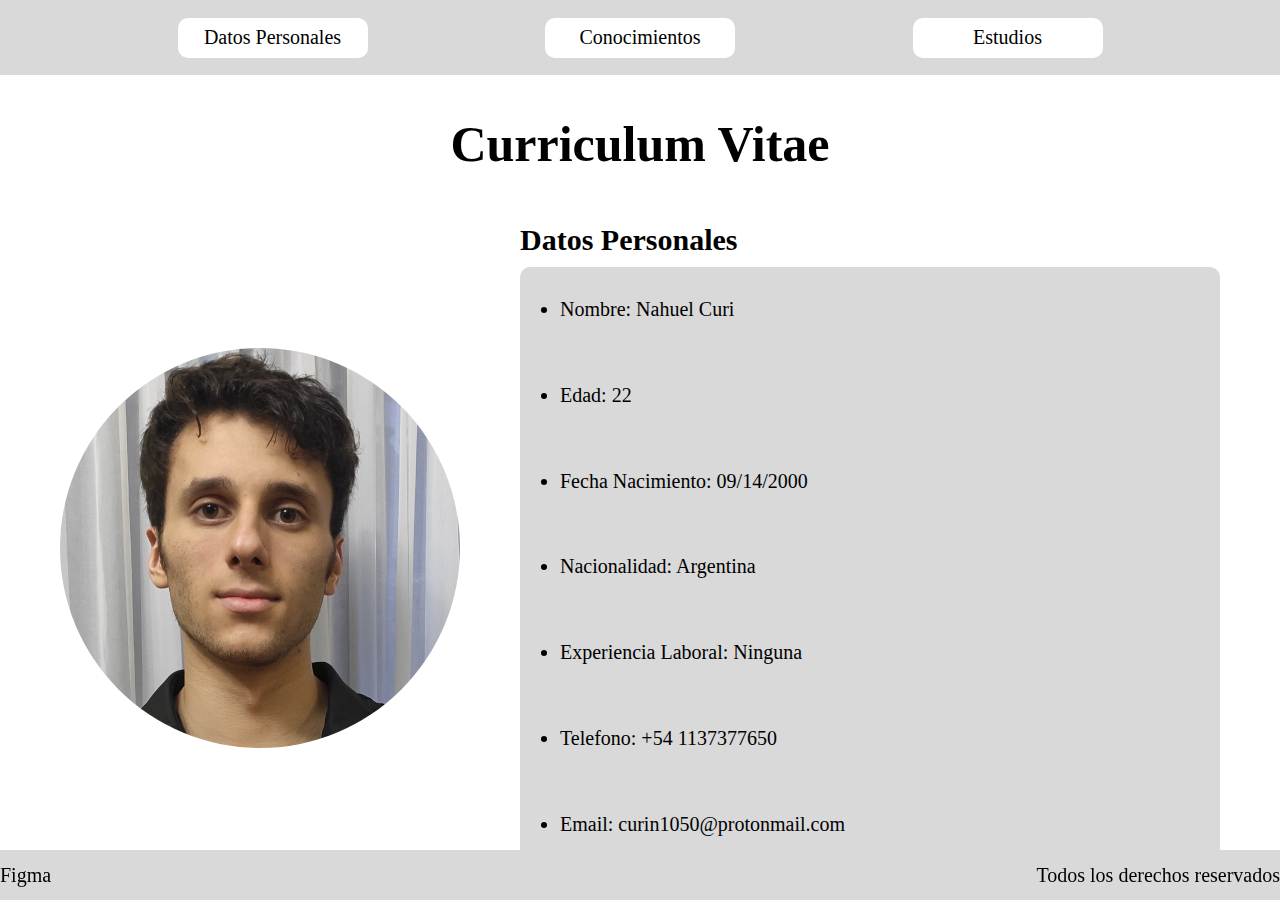
<file: index.html>
<!DOCTYPE html>
<html lang="en">
<head>
    <meta charset="UTF-8">
    <meta http-equiv="X-UA-Compatible" content="IE=edge">
    <meta name="viewport" content="width=device-width, initial-scale=1.0">
    <link rel="stylesheet" href="./styles.css">
    <title>Curriculum Vitae</title>
</head>
<body>
    <header>
        <a href="./index.html"><div class="btnHeader"><p>Datos Personales</p></div></a>
        <a href="./conocimientos.html"><div class="btnHeader"><p>Conocimientos</p></div></a>
        <a href="./estudios.html"><div class="btnHeader"><p>Estudios</p></div></a>
    </header>
    <h1>Curriculum Vitae</h1>
    <div class="centro">
        <div ><img class="imgCircle" src="./curiel.jfif" alt=""></div>
        <div class="info">
            <div class="infoTitulo">
                <h2>Datos Personales</h2>
            </div>
            <div class="infoFondo">
                <ul>
                    <li>Nombre: Nahuel Curi </li>
                    <li>Edad: 22</li>
                    <li>Fecha Nacimiento: 09/14/2000</li>
                    <li>Nacionalidad: Argentina</li>
                    <li>Experiencia Laboral: Ninguna</li>
                    <li>Telefono: +54 1137377650</li>
                    <li>Email:<a style="text-decoration: none" href="mailto: curin1050@protonmail.com"> curin1050@protonmail.com</a></li>
                </ul>
            </div>
        </div>
    </div>

    <footer>
        <div>
            <a style="text-decoration: none" href="https://www.figma.com/file/N8S0q3tPQQWqNjDg3xWlKF/Untitled?node-id=0-1&t=Jak8cKb3uxgGIO5k-0"> Figma</a>
        </div>
        <div>
            <p>Todos los derechos reservados</p>
        </div>
    </footer>
</body>
</html>
</file>
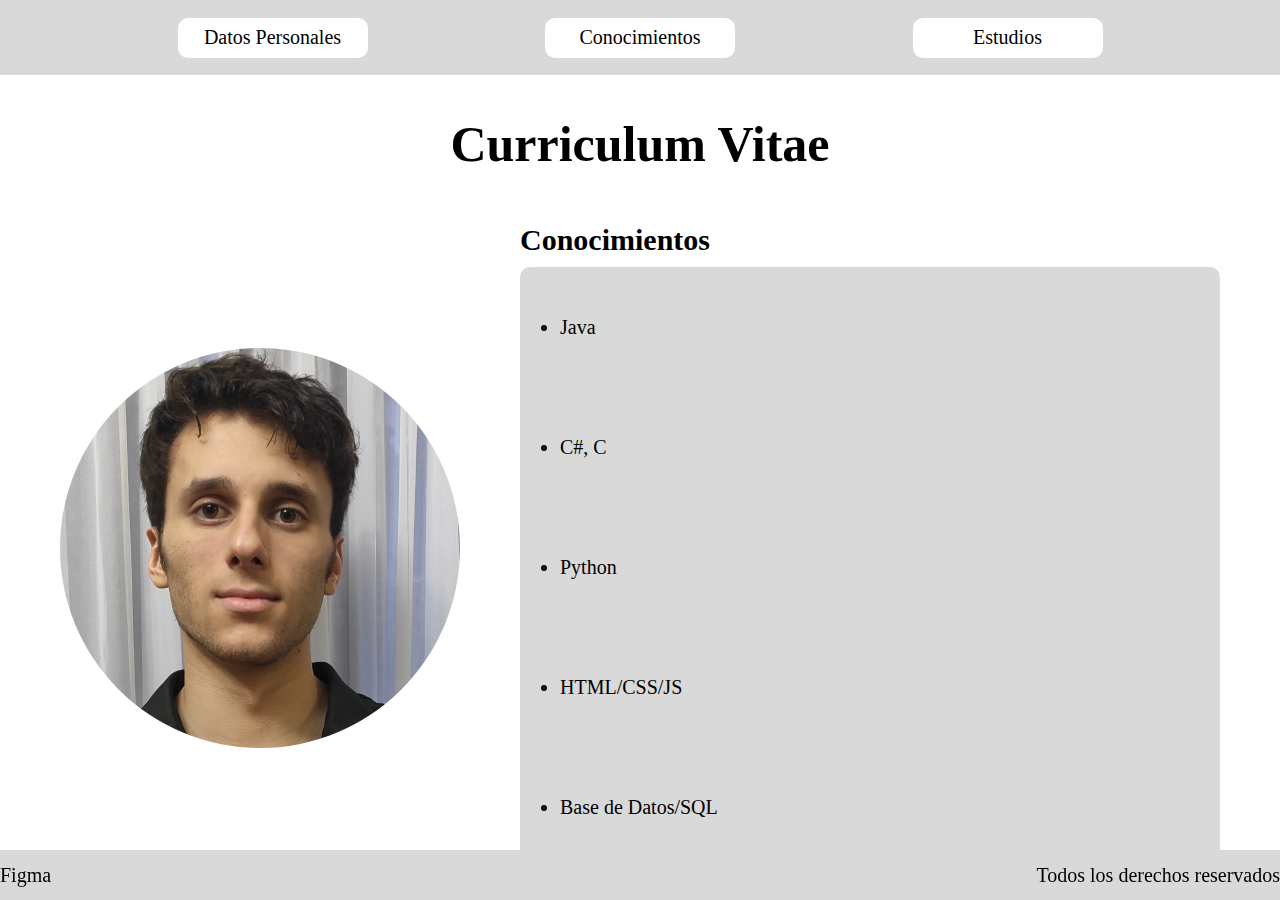
<file: conocimientos.html>
<!DOCTYPE html>
<html lang="en">
<head>
    <meta charset="UTF-8">
    <meta http-equiv="X-UA-Compatible" content="IE=edge">
    <meta name="viewport" content="width=device-width, initial-scale=1.0">
    <link rel="stylesheet" href="./styles.css">
    <title>Curriculum Vitae</title>
</head>
<body>
    <header>
        <a href="./index.html"><div class="btnHeader"><p>Datos Personales</p></div></a>
        <a href="./conocimientos.html"><div class="btnHeader"><p>Conocimientos</p></div></a>
        <a href="./estudios.html"><div class="btnHeader"><p>Estudios</p></div></a>
    </header>
    <h1>Curriculum Vitae</h1>
    <div class="centro">
        <div ><img class="imgCircle" src="./curiel.jfif" alt=""></div>
        <div class="info">
            <div class="infoTitulo"><h2>Conocimientos</h2></div>
            <div class="infoFondo">
                <ul>
                    <li>Java </li>
                    <li>C#, C</li>
                    <li>Python</li>
                    <li>HTML/CSS/JS</li>
                    <li>Base de Datos/SQL</li>
                </ul>
            </div>
        </div>
    </div>

    <footer>
        <div>
            <a style="text-decoration: none" href="https://www.figma.com/file/N8S0q3tPQQWqNjDg3xWlKF/Untitled?node-id=0-1&t=Jak8cKb3uxgGIO5k-0"> Figma</a>
        </div>
        <div>
            <p>Todos los derechos reservados</p>
        </div>
    </footer>
</body>
</html>
</file>
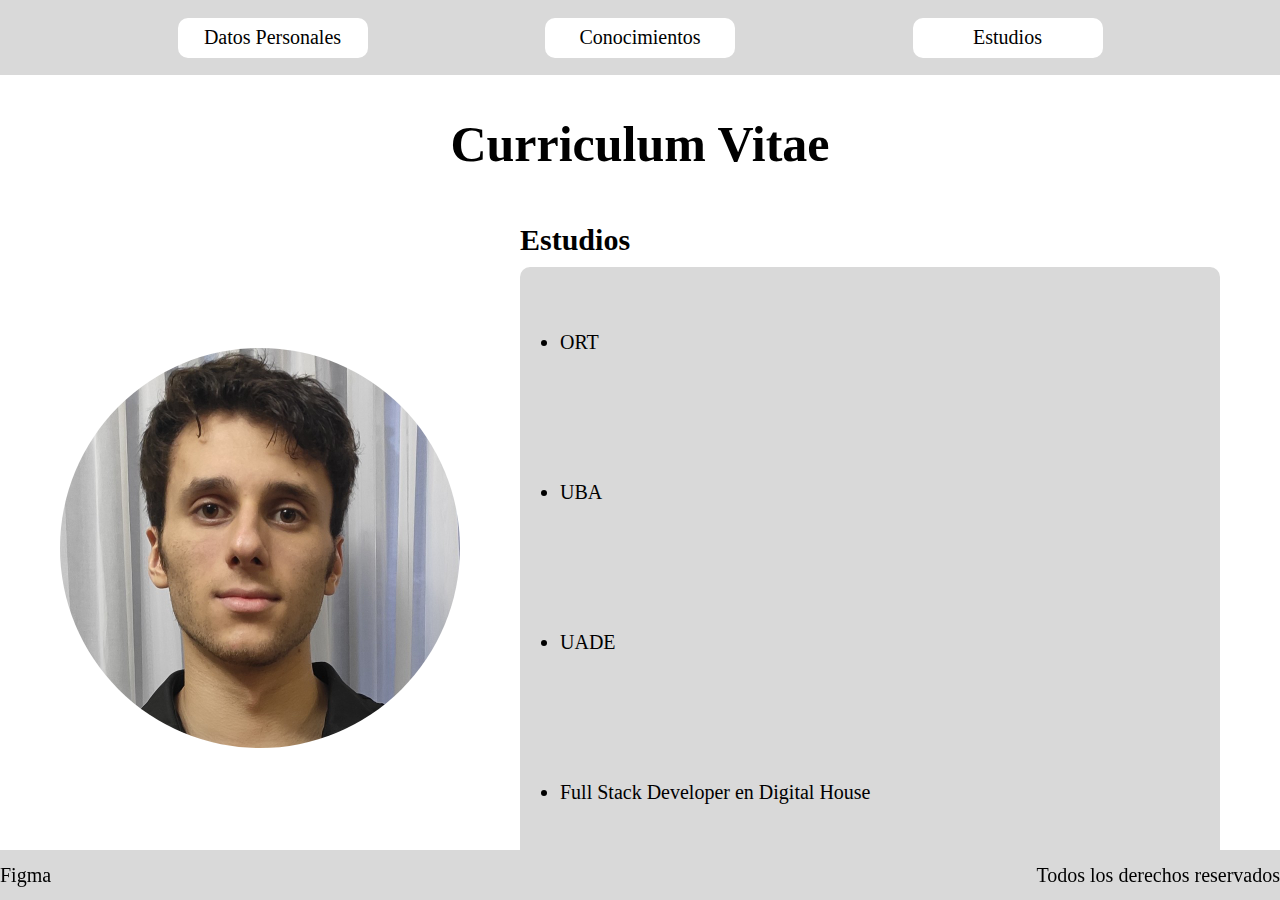
<file: estudios.html>
<!DOCTYPE html>
<html lang="en">
<head>
    <meta charset="UTF-8">
    <meta http-equiv="X-UA-Compatible" content="IE=edge">
    <meta name="viewport" content="width=device-width, initial-scale=1.0">
    <link rel="stylesheet" href="./styles.css">
    <title>Curriculum Vitae</title>
</head>
<body>
    <header>
        <a href="./index.html"><div class="btnHeader"><p>Datos Personales</p></div></a>
        <a href="./conocimientos.html"><div class="btnHeader"><p>Conocimientos</p></div></a>
        <a href="./estudios.html"><div class="btnHeader"><p>Estudios</p></div></a>
    </header>
    <h1>Curriculum Vitae</h1>
    <div class="centro">
        <div ><img class="imgCircle" src="./curiel.jfif" alt=""></div>
        <div class="info">
            <div class="infoTitulo"><h2>Estudios</h2></div>
            <div class="infoFondo">
                <ul>
                    <li>ORT </li>
                    <li>UBA</li>
                    <li>UADE</li>
                    <li>Full Stack Developer en Digital House</li>
                </ul>
            </div>
        </div>
    </div>

    <footer>
        <div>
            <a style="text-decoration: none" href="https://www.figma.com/file/N8S0q3tPQQWqNjDg3xWlKF/Untitled?node-id=0-1&t=Jak8cKb3uxgGIO5k-0"> Figma</a>
        </div>
        <div>
            <p>Todos los derechos reservados</p>
        </div>
    </footer>
</body>
</html>
</file>
<file: styles.css>
*{
    margin: 0px;
}
header{
    background-color: #D9D9D9;
    display: flex;
    align-items: center;
    justify-content: space-evenly;
    height: 75px;
}
.btnHeader:hover{
    box-shadow: 0 8px 16px 0 rgba(0,0,0,0.2);
}
.btnHeader{
    background-color: white;
    border-radius: 10px; 
    width: 190px;
    height: 40px;
    display: flex;
    justify-content: center;
    align-items: center;
}
.btnHeader p{
    padding: 5px;
    padding-left: 20px;
    padding-right: 20px;
    font-size: 20px;
}
a{
    text-decoration: none;
    color: black;
}
h1{
    text-align: center;
    margin-top: 40px;
    font-size: 50px;
    margin-bottom: 50px;
}
h2{
    font-size: 30px;
    margin-bottom: 10px;
}
.imgCircle{
    width: 400px; 
    height: 400px; 
    border-radius: 50%;
    margin-top: 125px;
}
.centro{
    display: flex;
    justify-content: space-evenly;
}
.info{
    display: flex;
    flex-direction: column;
}
.infoFondo{
    background-color: #D9D9D9;
    width: 700px;
    height: 600px;
    border-radius: 10px;
}
.infoFondo ul{
    display: flex;
    flex-direction: column;
    justify-content: space-around;
    height: 100%;
    font-size: 20px;
}
footer{
    background-color: #D9D9D9;
    width: 100%;
    height: 50px;
    position: fixed;
    bottom: 0;
    display: flex;
    justify-content: space-between;
    align-items: center;
    font-size: 20px;
}

@media screen and (min-width: 321px) and (max-width: 768px){
    .btnHeader p{
        font-size: 20px;
    }
    h1{
        font-size: 40px;
        margin-bottom: 50px;
    }
    .centro{
        flex-direction: column;
        align-items: center;
    }
    .imgCircle{
        margin-top: 0px;
        width: 200px; 
        height: 200px;
    }
    h2{
        font-size: 30px;
        margin-top: 20px;
    }
    .infoFondo{
        width: 350px;
        height: 400px;
    }
    .infoFondo ul{
        font-size: 20px;
    }
    footer{
        font-size: 20px;
    }
}

@media(max-width: 320px){
    .btnHeader{
        width: 90px;
        height: 30px;
    }
    .btnHeader p{
        font-size: 13px;
        padding-left: 10px;
        padding-right: 10px;
    }
    h1{
        font-size: 20px;
        margin-bottom: 50px;
    }
    .centro{
        flex-direction: column;
        align-items: center;
    }
    .imgCircle{
        margin-top: 0px;
        width: 200px; 
        height: 200px;
    }
    h2{
        font-size: 20px;
        margin-top: 20px;
    }
    .infoFondo{
        width: 250px;
        height: 400px;
    }
    .infoFondo ul{
        font-size: 20px;
    }
    footer{
        font-size: 10px;
        height: 50px;
    }
}
</file>
